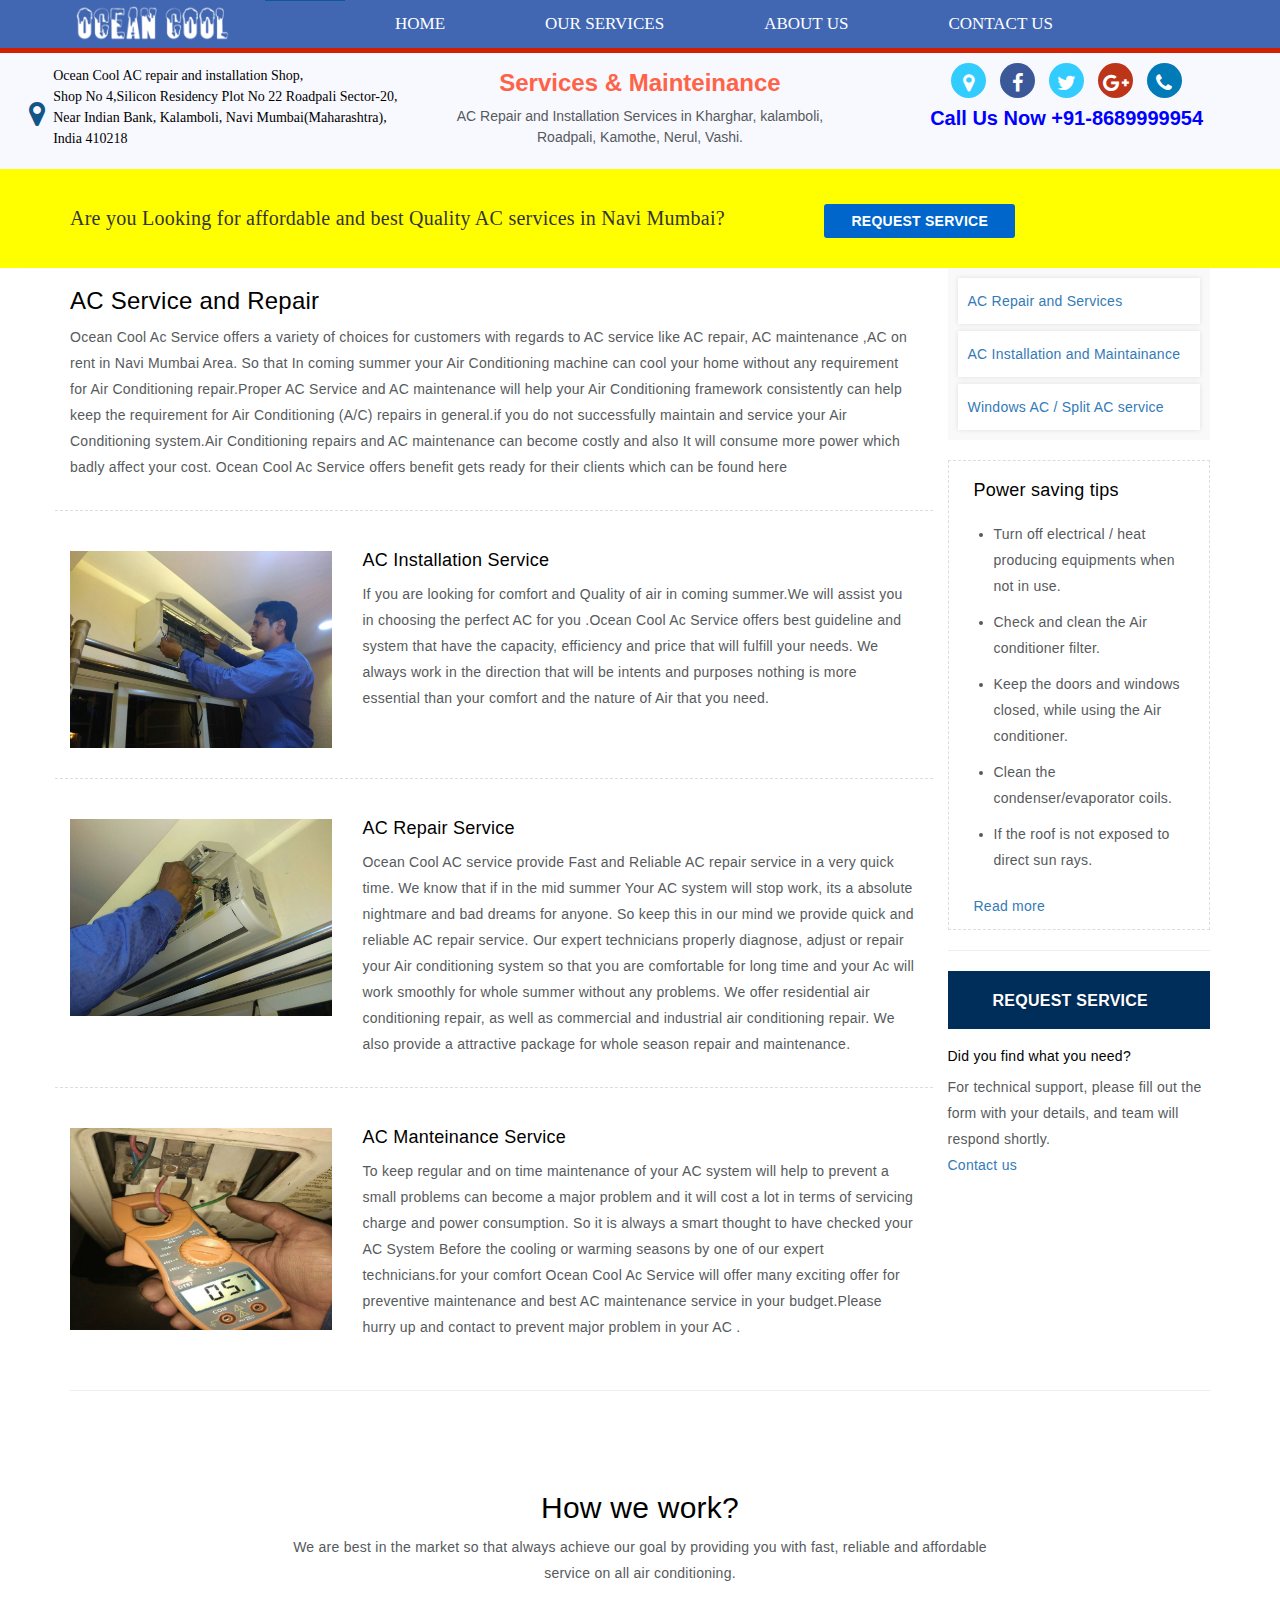
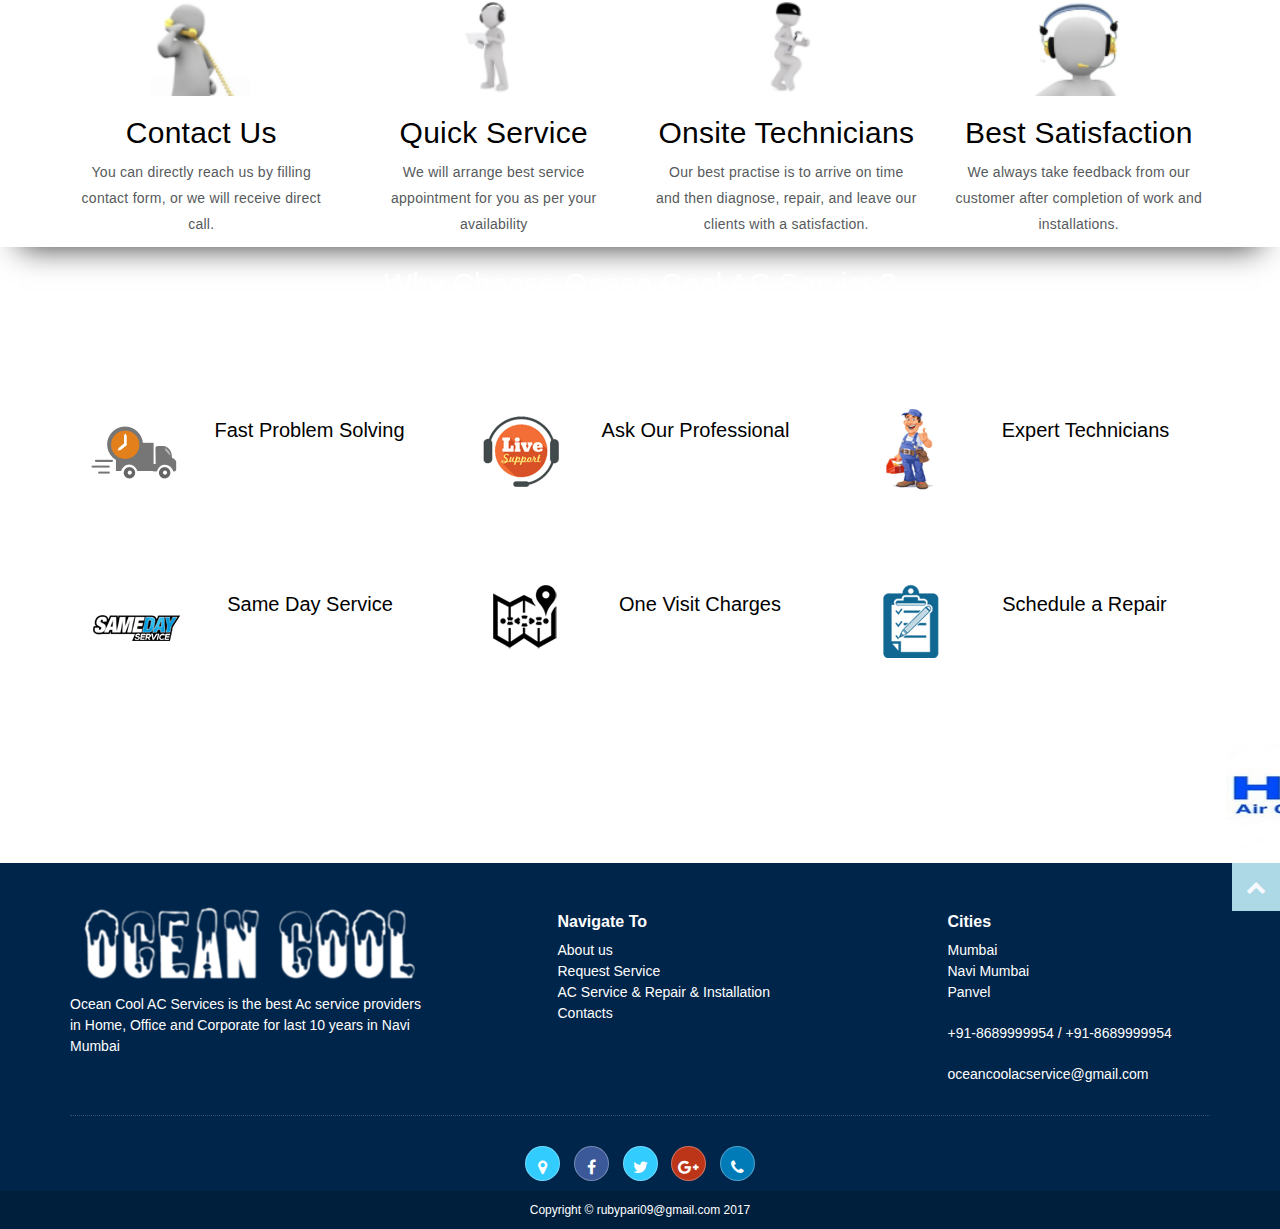
<file: services.html>
<!DOCTYPE html>

<html lang="en">

    <head>
        <meta charset="utf-8">
        <meta http-equiv="X-UA-Compatible" content="IE=edge">
        <meta name="viewport" content="width=device-width, initial-scale=1">
        <link rel="stylesheet" href="https://maxcdn.bootstrapcdn.com/bootstrap/3.3.7/css/bootstrap.min.css">
        <script src="https://ajax.googleapis.com/ajax/libs/jquery/3.2.1/jquery.min.js"></script>
        <script src="https://maxcdn.bootstrapcdn.com/bootstrap/3.3.7/js/bootstrap.min.js"></script>
        <title>AC Repair Services in Navi Mumbai|AC Installation Services in Navi Mumbai|AC on Rent in Navi Mumbai</title>
        <meta name="description" content="Expensive AC needs regular care and servicing so that Your AC will provide best cooling, consumes less electricity and avoid major problems.
              Don't worry anymore Ocean Cool Ac Services is single stop to resolve your all problems">
        <link href="css/style.css?Date()" rel="stylesheet">
        <link rel="shortcut icon" href="img/general/favicon.ico">

        <!-- Google web fonts -->
        <link href="//maxcdn.bootstrapcdn.com/font-awesome/4.2.0/css/font-awesome.min.css" rel="stylesheet">
    </head>

    <script type="text/javascript" async="async" defer="defer" data-cfasync="false" src="https://mylivechat.com/chatinline.aspx?hccid=26822928"></script>

    <body>
      <header>
          <nav id="navigation-div" class="navbar navbar-fixed-top"  style="background: #4267b2;border-top:0px solid rgba(209, 31, 0, 1);border-bottom:5px solid rgba(209, 31, 0, 1);" role="navigation">
              <div class="container">
                  <div class="row">
                      <div class="col-md-2 col-sm-12">
                            <a href="index.html">  <img id="ocean-logo"  class="img-responsive img-rounded" src="img/general/img1.png" alt="logo"></a>
                      </div>
                      <div class="col-md-10 col-sm-12">
                          <button type="button" class="navbar-toggle collapsed" style="background: red" data-toggle="collapse" data-target="#menu"
                                  aria-expanded="false">
                              <span class="sr-only">Test</span>
                              <span class="icon-bar" style="background: white"></span>
                              <span class="icon-bar" style="background: white"></span>
                              <span class="icon-bar" style="background: white"></span>
                          </button>
                          <!-- Logo and responsive toggle -->
                          <div id="menu-button" class="navbar-header collapsed" style="background: #12578F" data-toggle="collapse" data-target="#menu" aria-expanded="false">
                            <div class="col-md-2 col-sm-12"></div>
                            <div class="col-md-2 col-sm-12">
                                  <img  class="img-responsive img-rounded" src="img/general/img2.png" alt="logo">
                            </div>
                            <!--  <button type="button" class="navbar-toggle" data-toggle="collapse" data-target="#menu">
                                  <span class="sr-only">Toggle navigation</span>
                                  <span class="icon-bar"></span>
                                  <span class="icon-bar"></span>
                                  <span class="icon-bar"></span>
                              </button>-->
                          </div>
                          <div class="collapse navbar-collapse" id="menu">
                            <ul id="menu-nav" class="nav navbar-nav menu-nav" >
                                  <li>
                                      <a href="index.html">HOME</a>
                                  </li>
                                  <li>
                                      <a  href="services.html">OUR SERVICES</a>
                                  </li>
                                  <li>
                                      <a  href="about us.html">ABOUT US</a>
                                  </li>

                                  <li>
                                      <a  href="contactus.html">CONTACT US</a>
                                  </li>
                                   <li>
                                    <a href="admin.html" id="authorize-button" class="btn btn-primary hidden">Login</a>
                                   </li>
                              </ul>
                          </div>
                      </div>
                  </div>
              </div>
          </nav>

          <div id="contact-div" class="container-fluid" style="background-color:ghostwhite;">
              <div id="contact-div-row" class="row">
                  <div id="address" class="col-sm-4" style="text-align: center">
                      <div class="header-add">
                          <p><a href="https://maps.google.co.in/maps?t=m&f=d&saddr=Current+Location&daddr=Shop No 16, Silicon Residency Plot No 22 Roadpali Sector-20, Kalamboli, Navi Mumbai(Maharashtra)"><i class="fa fa-map-marker" aria-hidden="true"></i><span  style="color:black">
                                      Ocean Cool AC repair and installation Shop,<br/>
                                      Shop No 4,Silicon Residency Plot No 22 Roadpali Sector-20,<br/>
                                      Near Indian Bank, Kalamboli, Navi Mumbai(Maharashtra),
                                      <br/> India 410218</span>
                              </a>
                          </p>
                      </div>
                  </div>
                  <div class="col-sm-4">
                      <div class="card" style="text-align: center">
                          <div class="card-body">
                              <h3 class="card-title" style="color:tomato;font-family: cursive"><strong>Services & Mainteinance</strong></h3>
                              <p class="card-text">AC Repair and Installation Services in Kharghar, kalamboli, Roadpali, Kamothe, Nerul, Vashi.</p>
                          </div>
                      </div>
                  </div>
                  <div class="col-md-4 text-center text-success">
                      <div id="social-div" class="social-div">
                          <ul class="social-network social-circle">
                              <li>
                                  <a class="icoDirection" title="dir" href="https://maps.google.co.in/maps?t=m&f=d&saddr=Current+Location&daddr=Shop No 16, Silicon Residency Plot No 22 Roadpali Sector-20, Kalamboli, Navi Mumbai(Maharashtra)">
                                      <i class="fa fa-map-marker" aria-hidden="true"></i>
                                  </a>
                              </li>
                              <li>
                                  <a href="https://www.facebook.com/Ocean-Cool-AC-Service-127840617859093/" class="icoFacebook" title="Facebook">
                                      <i class="fa fa-facebook"></i>
                                  </a>
                              </li>
                              <li>
                                  <a href="#" class="icoTwitter" title="Twitter">
                                      <i class="fa fa-twitter"></i>
                                  </a>
                              </li>
                              <li>
                                  <a href="#" class="icoGoogle" title="Google +">
                                      <i class="fa fa-google-plus"></i>
                                  </a>
                              </li>
                              <li>
                                  <a class="phone" href="tel:+918689999954"><i class="fa fa-phone"></i></a>
                              </li>

                          </ul>

                          <div class="header-cont">
                              <a class="phone" href="tel:+918689999954"> <p><span style="color:blue;font-size: 20px;">
                                          <strong> Call Us Now +91-8689999954</strong></span></p></a>
                          </div>
                      </div>

                  </div>

              </div>

              <div class="row">
                <div id="maddress" class="col-sm-4 maddress">
                    <div class="mob-header-add">
                        <p><a href="https://maps.google.co.in/maps?t=m&f=d&saddr=Current+Location&daddr=Shop No 16, Silicon Residency Plot No 22 Roadpali Sector-20, Kalamboli, Navi Mumbai(Maharashtra)"><i class="fa fa-map-marker" aria-hidden="true"></i><span  style="color:black">
                                    Ocean Cool AC repair and installation Shop,<br/>
                                    Shop No 16,Silicon Residency Plot No 22 Roadpali Sector-20,<br/>
                                    Near Indian Bank, Kalamboli, Navi Mumbai(Maharashtra),
                                    <br/> India 410218</span>
                            </a>
                        </p>
                    </div>
                </div>

              </div>
          </div>
      </header>



        <div id="body-content">

          <div id="get_quote">
      			<div class="container">
      				<div class="row">
      					<div class="col-md-8">
      						<h3>Are you Looking for affordable and best Quality AC services in Navi Mumbai? </h3>
      					</div>
      					<div class="col-md-2">
      						<a href="contactus.html" class="btn_quote">Request Service</a>
      					</div>
      				</div><!-- End row -->
      			</div><!-- End container -->
      		</div>

          <main style="box-shadow: rgba(0, 0, 0, 0.8) 0px 20px 30px -20px;">
          <div class="container margin_60">
              <div class="row">
                  <div class="col-md-9">

                      <h3>AC Service and Repair</h3>
                      <p class="add_bottom_30">
                        Ocean Cool Ac Service offers a variety of choices for customers with regards to AC service like AC repair, AC maintenance ,AC on rent in Navi Mumbai Area. So that In coming summer your Air Conditioning machine can cool your home without any requirement for Air Conditioning repair.Proper AC Service and AC maintenance will help your Air Conditioning framework consistently can help keep the requirement for Air Conditioning (A/C) repairs in general.if you do not successfully maintain and service your Air Conditioning system.Air Conditioning repairs and AC maintenance can become costly and also It will consume more power which badly affect your cost.
                        Ocean Cool Ac Service offers benefit gets ready for their clients which can be found here
                      </p>

                      <div class="row strip">
                          <div class="col-md-4">
                              <p>
                                  <img src="img/general/ac-installation.jpg" alt="" class="img-responsive" data-retina="true">
                              </p>
                          </div>
                          <div class="col-md-8">
                              <h4>AC Installation Service</h4>
                              <p>
                                  If you are looking for comfort and Quality of air in coming summer.We will assist you in choosing the perfect AC for you .Ocean Cool Ac Service offers best guideline and system that have the capacity, efficiency and price that will fulfill your needs. We always work in the direction that will be intents and purposes nothing is more essential than your comfort and the nature of Air that you need.
                              </p>

                          </div>
                      </div><!-- End row -->

                      <div class="row strip">
                          <div class="col-md-4">
                              <p>
                                  <img src="img/general/ac-repair.jpg" alt="" class="img-responsive" data-retina="true">
                              </p>
                          </div>
                          <div class="col-md-8">
                              <h4>AC Repair Service</h4>
                              <p>
                                  Ocean Cool AC service provide Fast and Reliable AC repair service in a very quick time. We know that if in the mid summer Your AC system will stop work, its a absolute nightmare and bad dreams for anyone. So keep this in our mind we provide quick and reliable AC repair service. Our expert technicians properly diagnose, adjust or repair your Air conditioning system so that you are comfortable for long time and your Ac will work smoothly for whole summer without any problems. We offer residential air conditioning repair, as well as commercial and industrial air conditioning repair. We also provide a attractive package for whole season repair and maintenance.
                              </p>

                          </div>
                      </div>

                      <div class="row strip">
                          <div class="col-md-4">
                              <p>
                                  <img src="img/general/ac-maintenance.jpg" alt="" class="img-responsive" data-retina="true">
                              </p>
                          </div>
                          <div class="col-md-8">
                              <h4>AC Manteinance Service</h4>
                              <p>
                                  To keep regular and on time maintenance of your AC system will help to prevent a small problems can become a major problem and it will cost a lot in terms of servicing charge and power consumption. So it is always a smart thought to have checked your AC System Before the cooling or warming seasons by one of our expert technicians.for your comfort Ocean Cool Ac Service will offer many exciting offer for preventive maintenance and best AC maintenance service in your budget.Please hurry up and contact to prevent major problem in your AC .
                              </p>

                          </div>
                      </div>
                  </div>

                  <div class="col-md-3">
                    <div class="box_style_1">
                      <ul id="cat_nav">
                            <li><a href="services.html">AC Repair and Services</a></li>
                            <li><a href="services.html">AC Installation and Maintainance</a></li>
                            <li><a href="services.html">Windows AC / Split AC service</a></li>
                      </ul>
                    </div>


                      <div class="box_style_2">
                          <h4><i class="icon_lightbulb_alt"></i> Power saving tips</h4>
                          <ul>
                              <li>Turn off electrical / heat producing equipments when not in use.</li>
                              <li>Check and clean the Air conditioner filter.</li>
                              <li>Keep the doors and windows closed, while using the Air conditioner.</li>
                              <li>Clean the condenser/evaporator coils.</li>
                              <li>If the roof is not exposed to direct sun rays.</li>
                          </ul>
                          <p>
                              <a href="tips.html">Read more</a>
                          </p>
                      </div>

                      <hr>
                      <div class="quote_banner"><a href="contactus.html">Request Service</a></div>
                      <h5>Did you find what you need?</h5>
                      <p class="nopadding">For technical support, please fill out the form with your details, and team will respond shortly.<br><a href="contactus.html" >Contact us</a></p>



                  </div>
              </div>
          <hr>
          </div>

          <section id="recent-works">
              <div class="container">
                  <div class="center wow fadeInDown">
                      <h2 class="special1">How we work?</h2>
                      <p class="special2">We are best in the market so that always achieve our goal by providing you with fast, reliable and affordable <br> service on all air conditioning.</p>
                  </div>

                  <div class="row">
                <div class="col-md-3 center col-sm-3 fadeInDown" data-wow-duration="1000ms" data-wow-delay="600ms">
                              <div>
                                  <img src="img/general/call-attend.png" alt="call for repair" class="img-responsive1">
                              </div>
                              <div class="media-body">
                                  <h2 class="special1">Contact Us</h2>
                                  <p class="special2">You can directly reach us by filling contact form, or we will receive direct call.</p>
                              </div>
                          </div><!--/.col-md-4-->

                <div class="col-md-3 center col-sm-3 fadeInDown" data-wow-duration="1000ms" data-wow-delay="600ms">
                              <div>
                                  <img src="img/general/operator.png" alt="online repair service" class="img-responsive1">
                              </div>
                              <div class="media-body">
                                  <h2 class="special1">Quick Service</h2>
                                  <p class="special2">We will arrange best service appointment for you as per your availability</p>
                              </div>
                          </div><!--/.col-md-4-->

                <div class="col-md-3 center col-sm-3 fadeInDown" data-wow-duration="1000ms" data-wow-delay="600ms">
                              <div>
                                  <img src="img/general/mach.png" alt="expert machanic" class="img-responsive1">
                              </div>
                              <div class="media-body">
                                  <h2 class="special1">Onsite Technicians</h2>
                                  <p class="special2">Our best practise is to arrive on time and then diagnose, repair, and leave our clients with a satisfaction.</p>
                              </div>
                          </div><!--/.col-md-4-->

                <div class="col-md-3 center col-sm-3 fadeInDown" data-wow-duration="1000ms" data-wow-delay="600ms">
                              <div>
                                  <img src="img/general/happy-call.png" alt="customer calls" class="img-responsive1">
                              </div>
                              <div class="media-body">
                                  <h2 class="special1">Best Satisfaction</h2>
                                  <p class="special2">We always take feedback from our customer after completion of work and installations.</p>
                              </div>
                          </div><!--/.col-md-4-->
                  </div><!-- End raw -->


          </div><!-- End container -->
          </section><!-- End recent-works -->

          </main>

        </div>

        <section id="services" class="service-item" data-type="background" data-speed="5">
                      <div class="container">
                            <div class="center wow fadeInDown">
                                <h2>Why Choose <span class="white">Ocean Cool AC Service?</span></h2>
                                <p class="lead">When you call, we’ll come running with the most reliable, professional service in the Navi Mumbai area! <br> We service all major brands.</p>
                            </div>

                            <div class="row">
                                <div class="col-sm-6 col-md-4">
                                    <div class="media services-wrap wow fadeInDown">
                                        <div class="pull-left">
                                            <img class="img-responsive" src="img/services/services1.png" alt="Repair service">
                                        </div>
                                        <div class="media-body">
                                            <h3 class="media-heading">Fast Problem Solving</h3>
                                            <p>Fast Service – Same/next day repair in most cases...</p>
                                        </div>
                                    </div>
                                </div>

                                <div class="col-sm-6 col-md-4">
                                    <div class="media services-wrap wow fadeInDown">
                                        <div class="pull-left">
                                            <img class="img-responsive" src="img/services/services2.png" alt="washing machine Repair service">
                                        </div>
                                        <div class="media-body">
                                            <h3 class="media-heading">Ask Our Professional</h3>
                                            <p>You need a solution that will help you plan your experts...</p>
                                        </div>
                                    </div>
                                </div>

                                <div class="col-sm-6 col-md-4">
                                    <div class="media services-wrap wow fadeInDown">
                                        <div class="pull-left">
                                            <img class="img-responsive" src="img/services/services3.png" alt="Expert Technicians">
                                        </div>
                                        <div class="media-body">
                                            <h3 class="media-heading">Expert Technicians</h3>
                                            <p>Our expert technicians proudly provide installation, repair...</p>
                                        </div>
                                    </div>
                                </div>

                                <div class="col-sm-6 col-md-4">
                                    <div class="media services-wrap wow fadeInDown">
                                        <div class="pull-left">
                                            <img class="img-responsive" src="img/services/services4.png" alt="same day service">
                                        </div>
                                        <div class="media-body">
                                            <h3 class="media-heading">Same Day Service</h3>
                                            <p>Same Day Appliance Repair has been helping solve their...</p>
                                        </div>
                                    </div>
                                </div>

                                <div class="col-sm-6 col-md-4">
                                    <div class="media services-wrap wow fadeInDown">
                                        <div class="pull-left">
                                            <img class="img-responsive" src="img/services/services5.png" alt="one visit charge">
                                        </div>
                                        <div class="media-body">
                                            <h3 class="media-heading">One Visit Charges</h3>
                                            <p>You can always count on us to be there on time...</p>
                                        </div>
                                    </div>
                                </div>

                                <div class="col-sm-6 col-md-4">
                                    <div class="media services-wrap wow fadeInDown">
                                        <div class="pull-left">
                                            <img class="img-responsive" src="img/services/services6.png" alt="Schedule Repair">
                                        </div>
                                        <div class="media-body">
                                            <h3 class="media-heading">Schedule a Repair</h3>
                                            <p>Offers secure online scheduling for your home repair service...</p>
                                        </div>
                                    </div>
                                </div>
                            </div><!-- End row -->
                        </div><!-- End container -->


                        <div id="ac-brand-div"
                            <div class="container-fluid" style="padding-right:0px;padding-left:0px">
                                <marquee behavior="scroll" direction="left">

                                    <img style="background-color: red" class="rounded float-left" src="img/brands/images-1.jpg" alt='haier ac service' width="201" height="120">
                                    <img class="rounded float-left" src="img/brands/voltas.jpg" alt='voltas ac service' width="201" height="120">
                                    <img class="rounded float-left" src="img/brands/samsung.jpg" alt='samsung ac service' width="201" height="120">
                                    <img src="img/brands/bluestar.jpg" alt='blue star ac service' width="201" height="120">
                                    <img src="img/brands/lg ac logo.jpg" alt='lg ac service' width="201" height="120">
                                    <img src="img/brands/Panasonic-Ac logo.png" alt='Panasonic-Ac service' width="201" height="120">
                                    <img src="img/brands/hitachi ac logo.png" alt='hitachi ac service' width="201" height="120">
                                    <img src="img/brands/godrej ac logo.jpg" alt='godrej ac service' width="201" height="120">
                                    <img src="img/brands/general ac logo.jpg" alt='general ac service' width="201" height="120">
                                    <img src="img/brands/daikin ac logo.jpg" alt='daikin ac service' width="201" height="120">
                                    <img src="img/brands/carrier ac logo.jpg" alt='carrier ac service' width="201" height="120">
                                    <img src="img/brands/Toshiba ac logo.jpg" alt='Toshiba ac service' width="201" height="120">
                                    <img src="img/brands/videocon.jpg" alt='videocon ac service' width="201" height="120">

                                </marquee>
                            </div>
                        </div>


                    </section>

                <div id="gototop-div" style="bottom: 30px;background-color: ghostwhite;float:right;">
                    <a href="#" style="display: inline-block;width: 48px;height: 48px;font-size: 20px;line-height: 48px;text-align: center;color: ghostwhite; background-color:lightblue; " title="Back to top">
                        <i class="fa fa-chevron-up"></i>

                    </a>
                </div>



                <footer id="footer1">
                    <div class="container">
                      <div class="row ">
                            <div class="col-md-4 col-sm-6">
                                <a href="index.html">  <img class="img-responsive img-rounded" src="img/general/img1.png" alt="logo"></a>
                                <p>Ocean Cool AC Services is the best Ac service providers in Home, Office and Corporate for last 10 years in Navi Mumbai</p>
                            </div>
                          <div class="col-md-3 col-md-offset-1 col-sm-3">
                                  <h3>Navigate To</h3>
                                  <ul>
                                      <li><a href="about us.html">About us</a></li>
                                      <li><a href="contactus.html">Request Service</a></li>
                                      <li><a href="services.html">AC Service &amp; Repair &amp; Installation</a></li>
                                      <li><a href="contactus.html">Contacts</a></li>
                                </ul>
                          </div>

                         <div class="col-md-3 col-md-offset-1 col-sm-3" id="contact_bg">
                                  <h3>Cities</h3>
                                  <ul>
                                    <li><a href="index.html">Mumbai</a></li>
                                    <li><a href="index.html">Navi Mumbai</a></li>
                                    <li><a href="index.html">Panvel</a></li>
                                 </ul>
                                <ul id="contact_details_footer">
                                   <li id="phone_footer"><a href="tel://8689999954">+91-8689999954</a> / <a href="tel://8689999954">+91-8689999954</a></li>
                                   <li id="email_footer"><a href="mailto:oceancoolacservice@gmail.com">oceancoolacservice@gmail.com</a></li>
                                </ul>
                        </div>
                    </div><!-- End row -->
                    <div id="social_footer">
                                              <ul class="social-network social-circle">
                                                  <li>
                                                      <a class="icoDirection" title="dir" href="https://maps.google.co.in/maps?t=m&f=d&saddr=Current+Location&daddr=Shop No 16, Silicon Residency Plot No 22 Roadpali Sector-20 Near Indian bank, Kalamboli, Navi Mumbai(Maharashtra)">
                                                          <i class="fa fa-map-marker" aria-hidden="true"></i>
                                                      </a>
                                                  </li>

                                                  <li>
                                                      <a href="https://www.facebook.com/Ocean-Cool-AC-Service-127840617859093/" class="icoFacebook" title="Facebook">
                                                          <i class="fa fa-facebook"></i>
                                                      </a>
                                                  </li>
                                                  <li>
                                                      <a href="#" class="icoTwitter" title="Twitter">
                                                          <i class="fa fa-twitter"></i>
                                                      </a>
                                                  </li>
                                                  <li>
                                                      <a href="#" class="icoGoogle" title="Google +">
                                                          <i class="fa fa-google-plus"></i>
                                                      </a>
                                                  </li>

                                                  <li>
                                                      <a class="phone" href="tel:+918689999954"><i class="fa fa-phone"></i></a>
                                                  </li>
                                              </ul>
                          </div>
                      </div><!-- End container -->
                                          <div id="copy">
                                            <div class="container">
                                              Copyright &copy; rubypari09@gmail.com 2017
                                            </div>
                                          </div><!-- End copy -->
                </footer>

<script  src="js/common.js?Date()"></script>
</body>

</html>
</file>
<file: css/style.css>
body {
    padding-top: 50px;
    font-size:14px; line-height:1.5; font-family:'Roboto', Arial, sans-serif; color:#565a5c;-webkit-font-smoothing: antialiased;
  }
  #body-content{

    font: 300 14px/26px 'Hind', sans-serif;
    letter-spacing: 0.25px;

  }

#corousal-div{
  padding-left: 0px;
  padding-right: 0px;
}


h1, h2, h3, h4, h5, h6 {
	color: black;
	}

.feature {
	background-color:rgba(0, 61, 77, 1);  border-top:0px solid rgba(209, 31, 0, 1);border-bottom:5px solid rgba(209, 31, 0, 1);
	}

.article-intro {
    margin-bottom: 25px;
}

.footer-blurb {
    padding: 30px 0;
    background-color: goldenrod;
    color: black;
}
.well1{
    min-height:20px;background-color:#f5f5f5;border:1px solid #e3e3e3;border-radius:4px;-webkit-box-shadow:inset 0 1px 1px rgba(0,0,0,.05);box-shadow:inset 0 1px 1px rgba(0,0,0,.05)
}

.footer-blurb-item {
    padding: 30px;
    }

.small-print {
	background-color: #fff;
	padding: 30px 0;
}

.feature,
.page-intro,
.article-intro,
.footer-blurb,
.small-print {
	text-align: center;
	}


/* footer social icons */
ul.social-network {
	list-style: none;
	display: inline;
	margin-left:0 !important;
	padding: 0;
}
ul.social-network li {
	display: inline;
	margin: 0 5px;
}


/* footer social icons */
.social-network a.phone{
	background-color:#007bb7;
}

.social-network a.whatsapp{
	background-color:#3B5998;
}

.social-network a.icoDirection{
	background-color: #33ccff;
}
.social-network a.icoRss{
	background-color: #F56505;
}
.social-network a.icoFacebook{
	background-color:#3B5998;
}
.social-network a.icoTwitter{
	background-color:#33ccff;
}
.social-network a.icoGoogle{
	background-color:#BD3518;
}
.social-network a.icoVimeo{
	background-color:#0590B8;
}
.social-network a.icoLinkedin{
	background-color:#007bb7;
}
.social-network a.icoRss:hover i, .social-network a.icoFacebook:hover i, .social-network a.icoTwitter:hover i,
.social-network a.icoGoogle:hover i, .social-network a.icoVimeo:hover i, .social-network a.icoLinkedin:hover i {
	color:#fff;
}
a.socialIcon:hover, .socialHoverClass {
	color:#44BCDD;
}

.social-circle li a {
	display:inline-block;
	position:relative;
	margin:0 auto 0 auto;
	-moz-border-radius:50%;
	-webkit-border-radius:50%;
	border-radius:50%;
	text-align:center;
	width: 35px;
	height: 35px;
	font-size:20px;
}
.social-circle li i {
	margin:0;
	line-height:40px;
	text-align: center;
}

.social-circle li a:hover i, .triggeredHover {
	-moz-transform: rotate(360deg);
	-webkit-transform: rotate(360deg);
	-ms--transform: rotate(360deg);
	transform: rotate(360deg);
	-webkit-transition: all 0.2s;
	-moz-transition: all 0.2s;
	-o-transition: all 0.2s;
	-ms-transition: all 0.2s;
	transition: all 0.2s;
}
.social-circle i {
	color: #fff;
	-webkit-transition: all 0.8s;
	-moz-transition: all 0.8s;
	-o-transition: all 0.8s;
	-ms-transition: all 0.8s;
	transition: all 0.8s;
}
/***********************************************Social Auth Button*****************************************************/


/* Shared */
.loginBtn {
  box-sizing: border-box;
  position: relative;
  /* width: 13em;  - apply for fixed size */
  margin: 0.2em;
  padding: 0 15px 0 46px;
  border: none;
  text-align: left;
  line-height: 34px;
  white-space: nowrap;
  border-radius: 0.2em;
  font-size: 16px;
  color: #FFF;
}
.loginBtn:before {
  content: "";
  box-sizing: border-box;
  position: absolute;
  top: 0;
  left: 0;
  width: 34px;
  height: 100%;
}
.loginBtn:focus {
  outline: none;
}
.loginBtn:active {
  box-shadow: inset 0 0 0 32px rgba(0,0,0,0.1);
}


/* Facebook */
.loginBtn--facebook {
  background-color: #4C69BA;
  background-image: linear-gradient(#4C69BA, #3B55A0);
  /*font-family: "Helvetica neue", Helvetica Neue, Helvetica, Arial, sans-serif;*/
  text-shadow: 0 -1px 0 #354C8C;
}
.loginBtn--facebook:before {
  border-right: #364e92 1px solid;
  background: url('https://s3-us-west-2.amazonaws.com/s.cdpn.io/14082/icon_facebook.png') 6px 6px no-repeat;
}
.loginBtn--facebook:hover,
.loginBtn--facebook:focus {
  background-color: #5B7BD5;
  background-image: linear-gradient(#5B7BD5, #4864B1);
}


/* Google */
.loginBtn--google {
  /*font-family: "Roboto", Roboto, arial, sans-serif;*/
  background: #DD4B39;
}
.loginBtn--google:before {
  border-right: #BB3F30 1px solid;
  background: url('https://s3-us-west-2.amazonaws.com/s.cdpn.io/14082/icon_google.png') 6px 6px no-repeat;
}
.loginBtn--google:hover,
.loginBtn--google:focus {
  background: #E74B37;
}
/* ************************************Menu start here*********************************************************************/
#menu > ul > li > a {
  padding: 20px;
  font-size: 17px;
  text-decoration: none;
  padding:0 50px;
  font-family: 'Cambria';
  color:white;
  background: #4267b2;
  line-height:48px;
}
#menu > ul > li > a:hover{
   background: #DF2C45;
}


.mob-header-add { display:block; width:100%; padding:0; margin:0 auto;}
.mob-header-add p span {display: inline-block; margin: 0px 0 0 24px;padding:0px 0 0px; font-size:14px; color:#666a6d; font-family: 'Calibri'; text-align:left; font-weight:normal; }
.mob-header-add p i { color: #125687; font-size: 28px;position: absolute; top:43px;}
.mob-header-add p { padding:5px 0 0;}

.header-add { display:block; width:100%; padding:0; margin:0 auto;}
.header-add p span {display: inline-block; margin: 0px 0 0 24px;padding:10px 0 10px; font-size:14px; color:#666a6d; font-family: 'Calibri'; text-align:left; font-weight:normal; }
.header-add p i { color: #125687; font-size: 28px;position: absolute; top:50px;}
.header-add p { padding:5px 0 0;}

.header-cont  { display:block; width:100%; padding:0; margin:0 auto; float:right;}
.header-cont p span {display: inline-block; margin: 0px 0 0 0px;padding:0px 0 0px; font-size:14px; color:#666a6d; font-family: 'Calibri'; text-align:left; font-weight:normal; }
.header-cont p img { color: #125687; font-size: 28px;position: absolute; top:65px;}
.header-cont p { padding:5px 0 0;}

#imarker{top:164px;left:128px}
#contact{margin-top:67px;}

.menu-nav{margin-left: -83px;}

.maddress{text-align: center;display:none}

.social-div{padding-top: 13px;}

@media (min-width: 992px)
.col-md-offset-1 {
    margin-left: 8.33333333%;
}

@media screen and (min-width:241px) and (max-width:600px){
     #jumbo {
        display:block;
    }
     #cor-3{color:blue;font-size: 8px;display:none}
     #imarker{top:200px;left:128px}
     #contact{margin-top:0px;}
     #ocean-logo{display: none;}
     #menu-nav{margin-left: -51px;}
     #address{display:none;}
     #maddress{display:block;}
     #contact-div-row{padding:10px 25px 0 25px;border:1px dashed #ddd;padding:10px;position:relative;background:#f9f9f9;}
     #social-div{padding-top: 0px;}

}
@media screen and (min-width:480px) and (max-width:650px){
     #imarker{top:150px;left:128px}
     #ocean-logo{display: none;}
     #menu-nav{margin-left: -51px;}
     #address{display:none;}
     #maddress{display:block;}
     #contact-div-row{padding:10px 25px 0 25px;border:1px dashed #ddd;padding:10px;position:relative;background:#f9f9f9;}
     #social-div{padding-top: 0px;}

}


	/*
	Generic Styling, for Desktops/Laptops
	*/
	table {
		width: 100%;
		border-collapse: collapse;
	}
	/* Zebra striping */
	tr:nth-of-type(odd) {
		background: #eee;
	}
	th {
		background: #333;
		color: white;
		font-weight: bold;
	}
	td, th {
		padding: 0px;
		border: 1px solid #ccc;
        }


/**************************Admin Login Page***************************************************/
.form-signin
{
    max-width: 330px;
    padding: 15px;
    margin: 0 auto;
}
.form-signin .form-signin-heading, .form-signin .checkbox
{
    margin-bottom: 10px;
}
.form-signin .checkbox
{
    font-weight: normal;
}
.form-signin .form-control
{
    position: relative;
    font-size: 16px;
    height: auto;
    padding: 10px;
    -webkit-box-sizing: border-box;
    -moz-box-sizing: border-box;
    box-sizing: border-box;
}
.form-signin .form-control:focus
{
    z-index: 2;
}
.form-signin input[type="text"]
{
    margin-bottom: -1px;
    border-bottom-left-radius: 0;
    border-bottom-right-radius: 0;
}
.form-signin input[type="password"]
{
    margin-bottom: 10px;
    border-top-left-radius: 0;
    border-top-right-radius: 0;
}
.account-wall
{
    margin-top: 20px;
    padding: 40px 0px 20px 0px;
    background-color: #f7f7f7;
    -moz-box-shadow: 0px 2px 2px rgba(0, 0, 0, 0.3);
    -webkit-box-shadow: 0px 2px 2px rgba(0, 0, 0, 0.3);
    box-shadow: 0px 2px 2px rgba(0, 0, 0, 0.3);
}
.login-title
{
    color: #555;
    font-size: 18px;
    font-weight: 400;
    display: block;
}
.profile-img
{
    width: 96px;
    height: 96px;
    margin: 0 auto 10px;
    display: block;
    -moz-border-radius: 50%;
    -webkit-border-radius: 50%;
    border-radius: 50%;
}
.need-help
{
    margin-top: 10px;
}
.new-account
{
    display: block;
    margin-top: 10px;
}

/*******************************************Amimated delays corrousal css********************************************************/
.carousel-caption h3:first-child {
	animation-delay: 1s;
}

.carousel-caption h3:nth-child(2) {
	animation-delay: 2s;
}
.carousel-caption h3:nth-child(3) {
	animation-delay: 3s;
}
.carousel-caption button {
	animation-delay: 3s;
}

.carousel-caption a {
	animation-delay: 3s;
}


/*********************************************Opening Closed hours***************************************************************/


* {
  margin: 0;
  padding: 0;
  font-family: 'Lato', sans-serif;
}



#logo {
  top: 10%;
  position: absolute;
  left: 0;
  right: 0;
  margin: 0 auto;
  padding: 10px;
  max-width: 400px;
}

#logo img {
  width: 100%;
}

#darkBack {
  position: absolute;
  background: rgba(255, 255, 255, 0.75);
  width: 100%;
  height: 100%;
}

#timeDiv {
  font-size: 15px;
  text-transform: uppercase;
  position: relative;
  max-width: 325px;
  background: #fff;
  width: 85%;
  margin: 0 auto;
  top: 0%;
  padding: 10px;
  border-radius: 0px;
  -webkit-box-shadow: 0 8px 16px -8px #adadad;
  -moz-box-shadow: 0 8px 16px -8px #adadad;
  box-shadow: 0 8px 16px -8px #adadad;
  display: inline-block;
  vertical-align: top;
  font-weight: 600;
}
#timeDiv1 {
  font-size: 15px;
  text-transform: uppercase;
  position: relative;
  max-width: 325px;
  background: #fff;
  width: 85%;
  margin: 0 auto;
  top: 0%;
  padding: 10px;
  border-radius: 0px;
  -webkit-box-shadow: 0 8px 16px -8px #adadad;
  -moz-box-shadow: 0 8px 16px -8px #adadad;
  box-shadow: 0 8px 16px -8px #adadad;
  display: inline-block;
  vertical-align: top;
  font-weight: 600;
}
#timeDiv2 {
  font-size: 15px;
  text-transform: uppercase;
  position: relative;
  max-width: 325px;
  background: #fff;
  width: 85%;
  margin: 0 auto;
  top: 0%;
  padding: 10px;
  border-radius: 0px;
  -webkit-box-shadow: 0 8px 16px -8px #adadad;
  -moz-box-shadow: 0 8px 16px -8px #adadad;
  box-shadow: 0 8px 16px -8px #adadad;
  display: inline-block;
  vertical-align: top;
  font-weight: 600;
}

.open {
  color: #27ae60;

}

.closed {
  color: rgba(231, 76, 60, 0.85);

}

.viewOpen {
  font-size: 15px;
  text-transform: uppercase;
  position: relative;
  display: inline-block;
  vertical-align: top;
  max-width: 170px;
  background: #fff;
  width: 100%;
  color: rgba(70, 70, 70, 0.8);
  margin: 0 auto;
  top: 50%;
  padding: 10px;
  border-radius: 3px;
  -webkit-box-shadow: 0 8px 16px -8px #adadad;
  -moz-box-shadow: 0 8px 16px -8px #adadad;
  box-shadow: 0 8px 16px -8px #adadad;
  cursor: pointer;
}

.viewOpen i {
  color: rgba(70, 70, 70, 0.8);
}

@media all and (max-width: 600px) {
  #timeDiv {
    margin-bottom: 20px;
  }
}

@media all and (min-width: 601px) {
  #timeDiv {
    margin-right: 15px;
  }
}

.dateTime {
  max-width: 320px;
  margin: 0 auto;
}

.day {
  display: inline-block;
  float: left;
}

.time {
  display: inline-block;
  float: right
}

.today {
  color: rgb(200, 85, 39);
  font-weight: 600;
}

@media all and (max-height: 420px) {
  #timeDiv, .viewOpen {
    top: 60%;
  }
}
/* view hours modal */

@keyframes fade-in {
  0% {
    opacity: 0;
  }
  100% {
    opacity: 1;
  }
}

.modal-overlay {
  position: fixed;
  top: 0;
  left: 0;
  right: 0;
  bottom: 0;
  background-color: rgba(173, 173, 173, 0.5);
  display: none;
}

#modal-state {
  display: none;
}

#modal-state:checked + .modal-overlay {
  opacity: 1;
  animation: fade-in .4s;
  display: block;
}

.modal {
  position: absolute;
  margin: 0 auto;
  padding: 30px 25px;
  background: #fff;
  right: 0;
  left: 0;
  text-align: center;
  box-shadow: 0px 12px 24px rgba(0, 0, 0, 0.2);
  max-width: 400px;
  line-height: 1.8;
}



.modal h2 {
  margin-top: 0;
  line-height: 25px;
  font-size: 22px;
  border-bottom: 1px solid #dce0d8;
  margin-bottom: 10px;
  padding-bottom: 10px;
  font-weight: 400;
}

@media all and (max-width: 470px) {
  .modal {
    width: 75%;
  }
  .modal h2{
    font-size: 20px;
  }
}

#modal-state:checked + .modal-overlay .modal {
  top: 20%;
}

.modal-overlay-close {
  height: 100%;
  width: 100%;
  position: absolute;
  left: 0;
  top: 0;
}

.button-close {
  text-decoration: none;
  position: absolute;
  color: #fff;
  background: #464646;
  padding: 0px 7px;
  font-weight: bold;
  top: 0px;
  right: 0;
  cursor: pointer
}

/*
To change this license header, choose License Headers in Project Properties.
To change this template file, choose Tools | Templates
and open the template in the editor.
*/
/*
    Created on : Dec 11, 2017, 9:27:26 AM
    Author     : kumakums
*/
/***************************Slider***********************************************************/

#carousel-example-generic {
  overflow: hidden;
  position: relative;
/*  height:750px;*/
}

#carousel-example-generic .top-caption {
  position: absolute;
  top: 20%;
  margin-top: -91px;
  left: 0;
  right: 0;
  text-align: center;
  text-transform: uppercase;
  z-index: 15;
  font-size: 18px;
  font-weight: 300;
  color: #fff;
}

#carousel-example-generic .top-caption h1 {
  color: #fff;
  font-size: 20px;
  font-weight: 200;
  margin-bottom: 10px;
}

#carousel-example-generic .top-caption h2 {
  color: #fff;
  font-size: 60px;
  font-weight: 700;
  margin-bottom: 10px;
}

top-caption .btn-start {
  color: #fff;
  font-size: 14px;
  font-weight: 600;
  padding:14px 40px;
  border: 1px solid #6e6d6c;
  border-radius: 4px;
  margin-top: 40px;
}

.top-caption .btn-start:hover {
  color: #fff
}

#carousel-example-generic .caption {
  position: absolute;
  top: 50%;
  margin-top: -104px;
  left: 0;
  right: 0;
  text-align: center;
  text-transform: uppercase;
  z-index: 15;
  font-size: 18px;
  font-weight: 300;
  color: #fff;
}

#carousel-example-generic .caption h1 {
  color: #fff;
  font-size: 50px;
  font-weight: 700;
  margin-bottom: 10px;
}

#carousel-example-generic .caption h2 {
  color: #fff;
  font-size: 50px;
  font-weight: 700;
  margin-bottom: 10px;
}

caption .btn-start {
  color: #fff;
  font-size: 14px;
  font-weight: 600;
  padding:14px 40px;
  border: 1px solid #6e6d6c;
  border-radius: 4px;
  margin-top: 40px;
}

.caption .btn-start:hover {
  color: #fff
}

.carousel-fade .carousel-inner .item {
  opacity: 0;
  -webkit-transition-property: opacity;
  transition-property: opacity;
  background-repeat: no-repeat;
  background-size: cover;
  height: 1600px;
}

.carousel-fade .carousel-inner .item:after {
  content: " ";
  position: absolute;
  top: 0;
  bottom: 0;
  left: 0;
  right: 0;
  background: rgba(0,0,0,.4);
}

.carousel-fade .carousel-inner .active {
  opacity: 1;
}
.carousel-fade .carousel-inner .active.left,
.carousel-fade .carousel-inner .active.right {
  left: 0;
  opacity: 0;
  z-index: 1;
}
.carousel-fade .carousel-inner .next.left,
.carousel-fade .carousel-inner .prev.right {
  opacity: 1;
}
.carousel-fade .carousel-control {
  z-index: 2;
}

.left-control, .right-control {
  position: absolute;
  top: 50%;
  height: 51px;
  width: 51px;
  line-height: 48px;
  border-radius: 50%;
  border:1px solid #fff;
  z-index: 20;
  font-size: 24px;
  color: #fff;
  text-align: center;
  -webkit-transition: all 0.5s ease;
  -moz-transition: all 0.5s ease;
  -ms-transition: all 0.5s ease;
  -o-transition: all 0.5s ease;
  transition: all 0.5s ease;
}

.left-control {
  left: -51px
}

.right-control {
  right: -51px;
}

.left-control:hover,
.right-control:hover {
  color: #fff;
}

#carousel-example-generic:hover .left-control {
  left:30px
}

#carousel-example-generic:hover .right-control {
  right:30px
}

#carousel-example-generic .fa-angle-down {
  position: absolute;
  left: 50%;
  bottom: 50px;
  color: #fff;
  display: inline-block;
  width: 24px;
  margin-left: -12px;
  font-size: 24px;
  line-height: 24px;
  z-index: 999;
  -webkit-animation: bounce 3000ms infinite;
  animation: bounce 3000ms infinite;
}

.navbar-right li a {
  color: #fff;
  text-transform: uppercase;
  font-size: 14px;
  font-weight: 600;
  padding-top: 10px;
  /*padding-bottom: 30px;*/
}

.navbar-right li.active a {
 /* background-color: #C00000;*/
}

.navbar-brand h1 {
  margin-top: 5px;
}

.navbar-contact {
  margin-top: 15px;
  float:left;
  /*margin-left:70px;*/
  font-size:16px;
}

.navbar-contact span {
  float:left;
  margin-left:15px;
  text-align:center;
}

/***********************************************************/


.social a {
  padding: 0 .5em;
}

.social-share{
  font-size: 15px;
  text-transform: uppercase;
  position: relative;
  display: inline-block;
  vertical-align: top;
  color: #27ae60;
  border: 2px solid #27ae60;
  max-width: 380px;
  background: #fff;
  width: 100%;
  margin: 0 auto;
  top: 0%;
  padding: 0px;
  border-radius: 3px;
  -webkit-box-shadow: 0 8px 16px -8px #adadad;
  -moz-box-shadow: 0 8px 16px -8px #adadad;
  box-shadow: 0 8px 16px -8px #adadad;
  font-weight: 600;
}

#get_quote {
	background:yellow;
	padding:30px 0;
	color:#fff;
}
#get_quote.green {
	background:#FED829 url(../img/pattern_green.png) repeat;
	padding:30px 0;
	color:#fff;
	text-shadow: 1px 1px 1px rgba(0, 0, 0, 0.3);
}
#get_quote h3{
	color:#333;
	margin:8px 0 0 0;
	font-family: 'Gochi Hand', cursive;
	font-size:20px;
}

a.btn_quote{
	border: none;
	font-family: inherit;
	font-size: inherit;
	color:#fff;
	background:none;
	cursor: pointer;
	padding: 4px 27px;
	display: inline-block;
	outline: none;
	font-size:14px;
	-webkit-transition: all 0.3s;
	-moz-transition: all 0.3s;
	transition: all 0.3s;
	-webkit-border-radius: 3px;
	-moz-border-radius: 3px;
	border-radius: 3px;
	text-transform:uppercase;
	font-weight:bold;
	background-color:#06C;
	float:right;
	white-space:nowrap;
	text-shadow:none;
	margin-top:5px;
}
a.btn_quote:hover{
	color:#00254a;
	background:#fff;
}

#logo_footer{
	margin:12px 0 15px 0;
}
#contact_bg{
	background:no-repeat bottom center;
}
ul#contact_details_footer{
	list-style:none;
	margin:0 0 20px 0;
	padding:0;
}
ul#contact_details_footer li{
	margin-bottom:20px;
}
ul#contact_details_footer li#address_footer, ul#contact_details_footer li#phone_footer, ul#contact_details_footer li#email_footer{
	position:relative;
	padding-left:0px;
}
#address_footer:before, #phone_footer:before, #email_footer:before{
	font-style: normal;
 	font-weight: normal;
 	font-family: 'ElegantIcons';
    position:absolute;
	 font-size:20px;
  	left:0;
  	top:-5px;
	color:#fcd826;
}



#social_footer{
	text-align:center;
	border-top:1px dotted rgba(255,255,255,0.2);
	padding-top:30px;
	margin-top:10px;
}
#social_footer p{
	font-size:12px;
	color:#8c8c8c;
}
#social_footer ul{
	margin:0;
	padding:0 0 10px 0;
	text-align:center;
}
#social_footer ul li{
	display:inline-block;
	margin:0 5px 10px 5px;
}
#social_footer ul li a{
	color:#fff;
	text-align:center;
	line-height:34px;
	display:block;
	font-size:16px;
	width:35px;
	height:35px;
	border:1px solid rgba(255,255,255,0.3);
	-webkit-border-radius: 50%;
	-moz-border-radius: 50%;
	border-radius: 50%;
}
#social_footer ul li a:hover{
	border:1px solid #fff;

}
#footer1{}

/* Footer  */
footer {
	background:#00254a;
	color:#fff;
	padding:30px 0 0 0;
}
footer h3{
	font-size:16px;
	font-weight:700;
	color:#fff;
}
footer a{
	color:#fff;
}
footer a:hover{
	color:#00ccd6;
}
#logo_footer{
	margin:12px 0 15px 0;
}
footer ul{
	margin:0;
	padding: 0 0 20px 0;
	list-style:none;
}
#copy{
	background-color:#001f3d;
	padding:10px 0;
	text-align:center;
	color:#fff;
	font-size:12px;
}

#services {
  background: url('../img/general/stuff-bg.jpg') 50% 100% repeat fixed;
  background-size: cover;
  text-align: center;
  color: white;
}

#services .lead,
#services h2{
  color: #fff;
  text-align: center;
}

.services-wrap {
  padding: 20px 20px;
  background: #fff;
  border-radius: 4px;
  margin: 0 0 40px;
}

.services-wrap h3 {
  font-size: 20px;
  margin: 10px 0;
}

.services-wrap .pull-left {
  margin-right: 20px;
}

/* Margin tools */
.margin_60 {padding-top:0px; padding-bottom:60px;}
.margin_60_35 {padding-top:60px; padding-bottom:35px;}
.margin_30 {margin-top:30px; margin-bottom:30px;}

/*Spacing*/
.nopadding {margin: 0 !important;padding: 0 !important;}
.nomargin {margin:0 !important}
.add_bottom_15 {margin-bottom:15px;}
.add_bottom_30 {margin-bottom:30px;}
.add_bottom_45 {margin-bottom:45px;}
.add_bottom_60 {margin-bottom:60px;}

.strip h4{
	margin-top:0;
}
.strip{
	padding:40px 0 20px 0;
	border-top:1px dashed #ddd;
}

/*List*/
ul.list_ok {
	list-style:none;
	margin: 0 0 20px 0;
	padding:0;
	line-height:22px;
}
ul.list_ok li {
	position:relative;
	padding-left:25px;
}
ul.list_ok li:before {
 font-style: normal;
  font-style: normal;
  font-family: 'ElegantIcons';
  font-size:14px;
  content: "\4e";
  color:#F90;
  position:absolute;
  left:0;
  top:0;
}


.box_style_1.home {
	padding:20px;
	padding-bottom:5px;
}
.box_style_1.home ul.feat li{
	border-bottom:1px dotted #ccc;
	margin-bottom:15px;
}
.box_style_1.home ul.feat li p{
	margin-bottom:15px;
}
.box_style_1.home ul.feat li:last-child{
	border-bottom:0;
}
.box_style_1.home ul.feat li:last-child p{
	margin-bottom:0;
}
.box_style_1.home h3{
	background-color:#333;
	text-align:center;
	color:#fff;
	padding:15px 10px ;
	text-transform:uppercase;
	font-size:18px;
	margin:-20px -20px 20px -20px;
	border-bottom:2px solid #fff;
}

/*-------- 2.3 Services--------*/
.box_style_1 {
	padding:10px;
	position:relative;
	background:#f9f9f9;
	margin-bottom:20px;
}
.box_style_2 {
	padding:10px 25px 0 25px;
	margin-bottom:20px;
	border:1px dashed #ddd;
}
.box_style_2 h4{
	margin:10px 0 20px;
}
.box_style_2 ul{
	padding-left:20px;
	padding-bottom:10px;
}
.box_style_2 ul li{
	margin-bottom:10px;
}
.box_style_2 ul li:last-child{
	margin-bottom:0;
}
.box_style_3 {
	background:#619979 url(../img/pattern_green.png) repeat;
	padding:30px 20px 10px 20px;
	color:#fff;
}
.box_style_3 h4{
	color:#fff;
	text-transform:uppercase;
	font-size:16px;
}
.box_style_3 h4:before,.box_style_3 h4:after {
	display: inline-block;
    width: 20px;
    height: 1px;
    content: '';
    vertical-align: middle;
    background: rgba(255,255,255,0.5);
}
.box_style_3 h4:before{
    margin-right: 10px;
}
.box_style_3 h4:after {
    margin-left: 10px;
}

ul#cat_nav{
	list-style:none;
	margin:0 0 0 0;
	padding:0;
	font-weight:500;
}
ul#cat_nav li a{
	background-color:#fff;
	-webkit-box-shadow: 0px 0px 5px 0px rgba(0,0,0,0.1);
	-moz-box-shadow: 0px 0px 5px 0px rgba(0,0,0,0.1);
	box-shadow: 0px 0px 5px 0px rgba(0,0,0,0.1);
	padding:10px;
	display:block;
	margin-bottom:7px;
	position:relative;
}
ul#cat_nav li a#active{
	background-color:#629976;
	color:#fff;
}
ul#cat_nav li:last-child a{
	margin-bottom:0;
}

img.img-responsive.border{
	border-bottom:3px solid #ffd900;
}
img.img-responsive1{
	display:block;
    margin-left: auto;
	margin-right: auto;
	float: middle;
}

.quote_banner a{
	background-color:#002e5b;
	color:#fff;
	display:block;
	padding:17px 15px 15px 45px;
	margin-bottom:20px;
	font-size:16px;
	font-weight:700;
	text-transform:uppercase;
}
.quote_banner{
	position:relative;
	text-shadow: 1px 1px 1px rgba(0, 0, 0, 0.2);
}
.quote_banner:before{
	font-style: normal;
 	font-weight: normal;
 	font-family: 'ElegantIcons';
	content: "";
	top:15px;
	font-size:18px;
	margin-right:5px;
	position:absolute;
	left:15px;
	color:#fff;
}
.quote_banner a:hover{
	background-color:#333;
}

a.link_normal{
	position:relative;
	font-weight:500;
}
a.link_normal:after{
	font-style: normal;
 	font-weight: normal;
 	font-family: 'ElegantIcons';
	content: "";
	top:3px;
	position:relative;
	margin-left:3px;
}

#recent-works .col-xs-12.col-sm-4.col-md-3{
  padding: 0;
}

#recent-works{
    padding-bottom: 0px;
}

h3.special0{
  text-align: center;
  color: #00254a;
}
h2.special1{
  text-align: center;
}
P.special2{
  text-align: center;
}
h4.special3{
  text-align: center;
  color: #31B0C9;
}
h4.special4{
  text-align: center;
  color: #F0711A;
}


#optin {
	background: #3e4249;
	padding: 20px 0;
	color: white;
	-webkit-font-smoothing: antialiased;
	text-rendering: optimizelegibility;
	font-size: 1.2em;
}

#optin p {
	margin: 7px 0 0 0;
}
</file>
